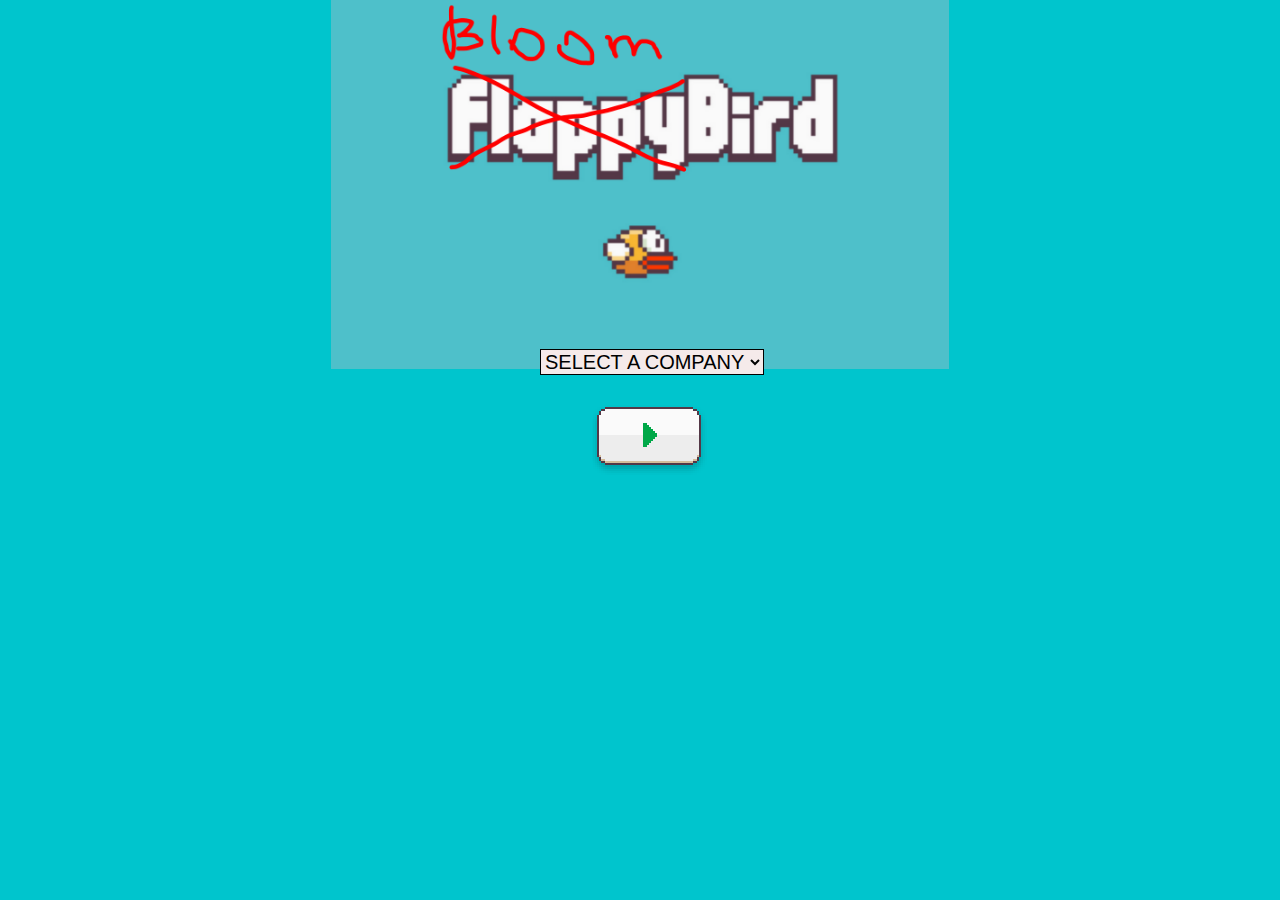
<file: index.html>
<!DOCTYPE html>
<html lang="en">
  <head>
    <title>BloomBird</title>
    <meta charset="UTF-8">
    <link href="css/reset.css" rel="stylesheet">
    <link href="css/main.css" rel="stylesheet">
    <link href = "css/main.css" rel = "stylesheet">
    <link href="style.css" rel="stylesheet">
  </head>

  <body>
    <div id="background"></div>

    <div class="play">
      <div class="company-div">
        <select id="company" class="company-select">
          <option value="null">SELECT A COMPANY</option>
          <option value="AAPL UW Equity">APPLE INC</option>
          <option value="GOOGL UW Equity">GOOGLE INC</option>
          <option value="AMZN UW Equity">AMAZON.COM INC</option>
          <option value="IBM UN Equity">IBM</option>
          <option value="ADSK UW Equity">AUTODESK INC</option>
        </select>
      </div>
      <div class="play-button" id="submit"><img src="replay.png"></div>
    </div>

    <script src="jquery.min.js"></script>
    <script src="script.js"></script>
      <script src="js/jquery.transit.min.js"></script>
      <script src="js/buzz.min.js"></script>
  </body>
</html>
</file>
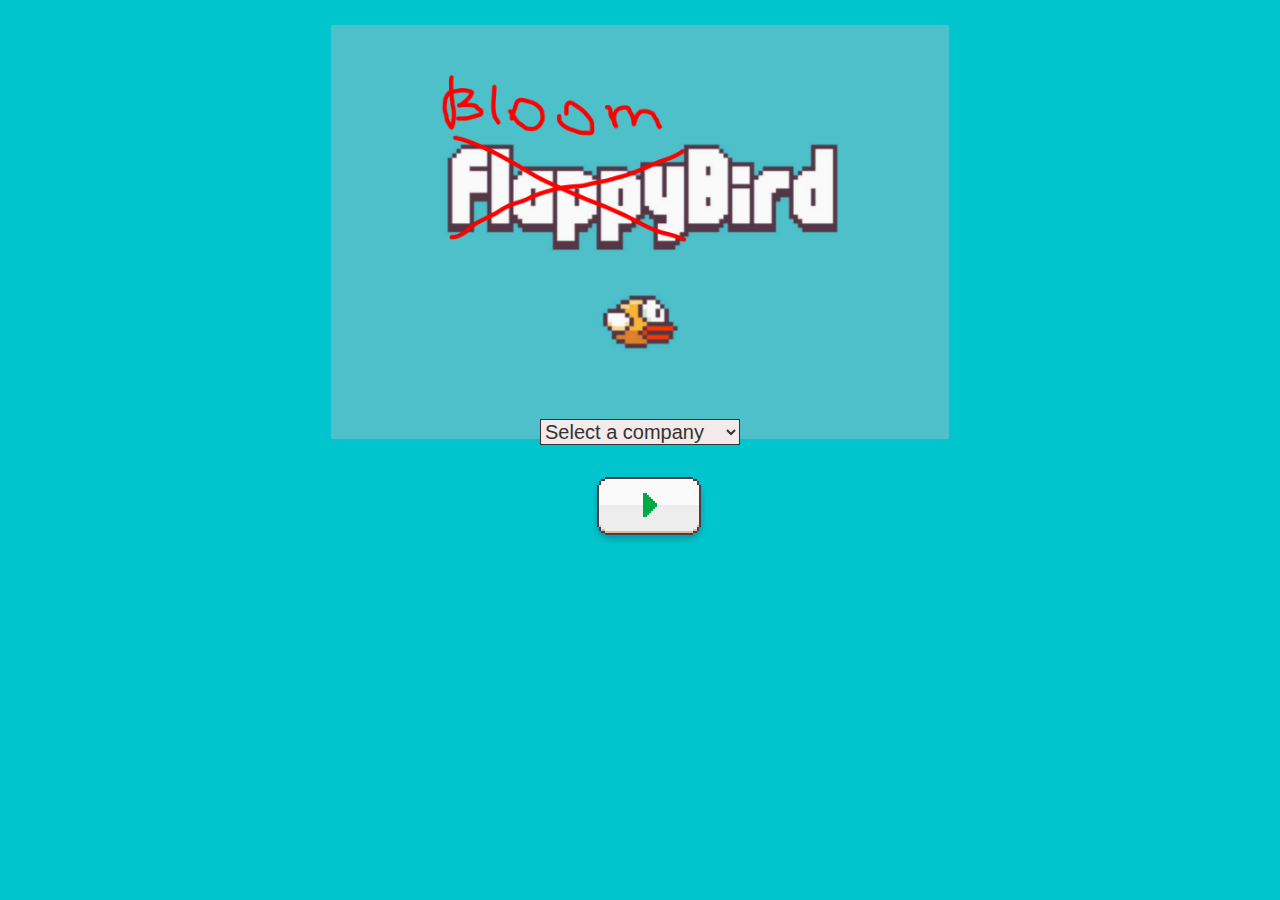
<file: html/index.html>
<!DOCTYPE html>
<html lang="en">
  <head>
    <title>BloomBird</title>
    <meta charset="UTF-8">
    <link href="bootstrap.min.css" rel="stylesheet">
    <link href="style.css" rel="stylesheet">
  </head>

  <body>
    <div id="background"></div>

    <div class="play">
      <div class="company-div">
        <select id="company" class="company-select">
          <option value="null">Select a company</option>
          <option value="AAPL UW Equity">APPLE INC</option>
          <option value="GOOGL UW Equity">GOOGLE INC</option>
          <option value="AMZN UW Equity">AMAZON.COM INC</option>
        </select>
      </div>
      <div class="play-button" id="submit"><img src="replay.png"></div>
    </div>

    <script src="jquery.min.js"></script>
    <script src="bootstrap.min.js"></script>
    <script src="script.js"></script>
  </body>
</html>
</file>
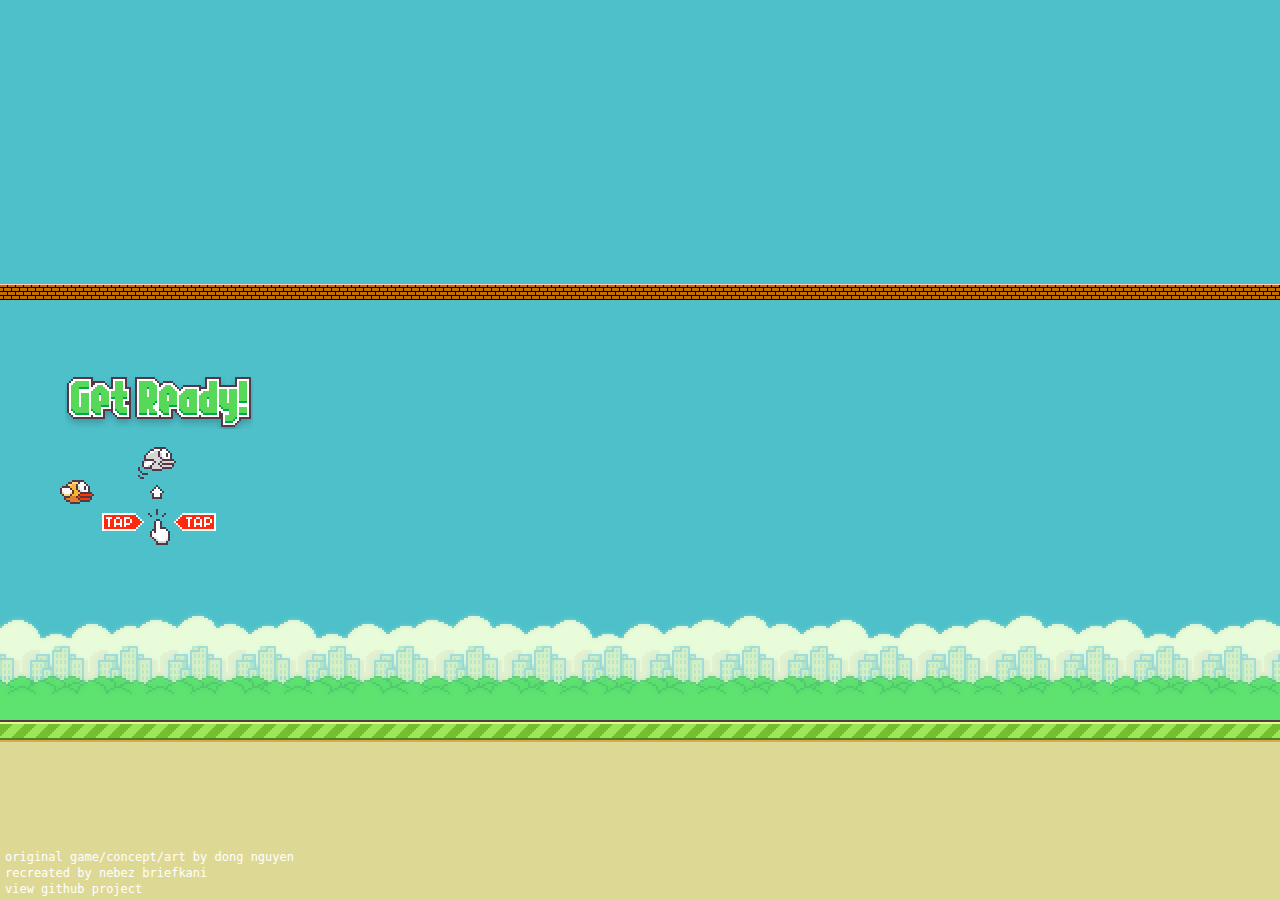
<file: flappy.html>
<!DOCTYPE html>
<html lang="en">
<!--
   Copyright 2014 Nebez Briefkani
   floppybird - index.html

   Licensed under the Apache License, Version 2.0 (the "License");
   you may not use this file except in compliance with the License.
   You may obtain a copy of the License at

       http://www.apache.org/licenses/LICENSE-2.0

   Unless required by applicable law or agreed to in writing, software
   distributed under the License is distributed on an "AS IS" BASIS,
   WITHOUT WARRANTIES OR CONDITIONS OF ANY KIND, either express or implied.
   See the License for the specific language governing permissions and
   limitations under the License.
-->

   <head>
      <title>Floppy Bird</title>
      <meta http-equiv="content-type" content="text/html; charset=utf-8" />
      <meta name="author" content="Nebez Briefkani" />
      <meta name="description" content="play floppy bird. a remake of popular game flappy bird using just html/css/js" />
      <meta name="keywords" content="flappybird,flappy,bird,floppybird,floppy,html,html5,css,css3,js,javascript,jquery,github,nebez,briefkani,nebezb,open,source,opensource" />
      <meta name="viewport" content="width=device-width, initial-scale=1.0, maximum-scale=1.0, user-scalable=0" />

      <!-- Open Graph tags -->
      <meta property="og:title" content="Floppy Bird" />
      <meta property="og:description" content="play floppy bird. a remake of popular game flappy bird using just html/css/js" />
      <meta property="og:type" content="website" />
      <meta property="og:image" content="http://nebez.github.io/floppybird/assets/thumb.png" />
      <meta property="og:url" content="http://nebez.github.io/floppybird/" />
      <meta property="og:site_name" content="Floppy Bird" />
      
      <!-- Style sheets -->
      <link href="css/reset.css" rel="stylesheet">
      <link href="css/main.css" rel="stylesheet">
   </head>
   <body>
      <div id="gamecontainer">
         <div id="gamescreen">
            <div id="sky" class="animated">
               <div id="flyarea">
                  <div id="ceiling" class="animated"></div>
                  <!-- This is the flying and pipe area container -->
                  <div id="player" class="bird animated"></div>
                  
                  <div id="bigscore"></div>
                  
                  <div id="splash"></div>
                  
                  <div id="scoreboard">
                     <div id="medal"></div>
                     <div id="currentscore"></div>
                     <div id="highscore"></div>
                     <div id="replay"><img src="assets/replay.png" alt="replay"></div>
                  </div>
                  
                  <!-- Pipes go here! -->
               </div>
            </div>
            <div id="land" class="animated"><div id="debug"></div></div>
         </div>
      </div>
      <div id="footer">
         <a href="http://www.dotgears.com/">original game/concept/art by dong nguyen</a>
         <a href="http://nebezb.com/">recreated by nebez briefkani</a>
         <a href="http://github.com/nebez/floppybird/">view github project</a>
      </div>
      <div class="boundingbox" id="playerbox"></div>
      <div class="boundingbox" id="pipebox"></div>
      
      <script src="js/jquery.min.js"></script>
      <script src="js/jquery.transit.min.js"></script>
      <script src="js/buzz.min.js"></script>
      <script src="js/main.js"></script>
   </body>
</html>
</file>
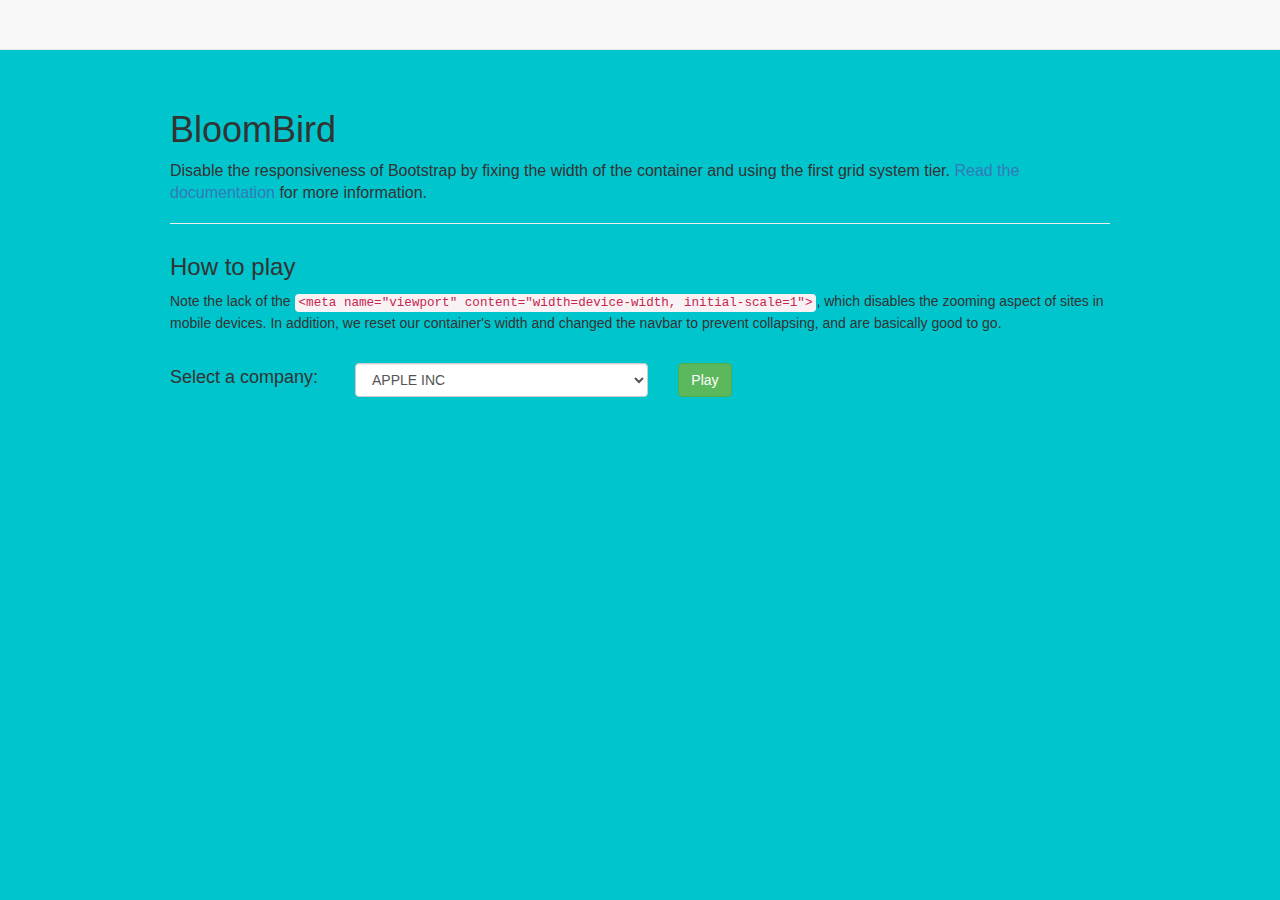
<file: html/old.html>
<!DOCTYPE html>
<html lang="en">
<head>
  <title>BloomBird</title>
  <meta charset="UTF-8">
  <link href="bootstrap.min.css" rel="stylesheet">
  <link href="style.css" rel="stylesheet">
  <style type="text/css" link="style.css"></style>
</head>

<body cz-shortcut-listen="true">
  <nav class="navbar navbar-default navbar-fixed-top">
    <div class="container">
      <div class="navbar-header">
      </div>
    </nav>
    <div class="container">
      <div class="page-header">
        <h1>BloomBird</h1>
        <p class="lead">Disable the responsiveness of Bootstrap by fixing the width of the container and using the first grid system tier. <a href="http://getbootstrap.com/getting-started/#disable-responsive">Read the documentation</a> for more information.</p>
      </div>

      <h3>How to play</h3>
      <p>Note the lack of the <code>&lt;meta name="viewport" content="width=device-width, initial-scale=1"&gt;</code>, which disables the zooming aspect of sites in mobile devices. In addition, we reset our container's width and changed the navbar to prevent collapsing, and are basically good to go.</p>

      <br>

      <div class="row">
        <div class="col-md-4" style="width: 185px;">
          <h4 style="margin-top: 5px;">Select a company:</h4>
        </div>
        <div class="col-md-4">
          <form>
            <fieldset>
              <div class="form-group">
                <select id="company" class="form-control">
                  <option value="AAPL UW Equity">APPLE INC</option>
                  <option value="GOOGL UW Equity">GOOGLE INC</option>
                  <option value="AMZN UW Equity">AMAZON.COM INC</option>
                </select>
              </div>
            </fieldset>
          </form>
        </div>
        <div class="col-md-4">
          <button type="submit" id="submit" class="btn btn-success">Play</button>
        </div>
      </div>

      <div id="result">
        
      </div>

    </div>
    <script src="jquery.min.js"></script>
    <script src="bootstrap.min.js"></script>
    <script src="script.js"></script>
  </body>
  </html>
</file>
<file: css/main.css>
/*
   Copyright 2014 Nebez Briefkani
   floppybird - main.css
   
   Licensed under the Apache License, Version 2.0 (the "License");
   you may not use this file except in compliance with the License.
   You may obtain a copy of the License at

       http://www.apache.org/licenses/LICENSE-2.0

   Unless required by applicable law or agreed to in writing, software
   distributed under the License is distributed on an "AS IS" BASIS,
   WITHOUT WARRANTIES OR CONDITIONS OF ANY KIND, either express or implied.
   See the License for the specific language governing permissions and
   limitations under the License.
*/

@-webkit-keyframes animLand {
   0% { background-position: 0px 0px; }
   100% { background-position: -335px 0px; }
}
@-moz-keyframes animLand {
   0% { background-position: 0px 0px; }
   100% { background-position: -335px 0px; }
}
@-o-keyframes animLand {
   0% { background-position: 0px 0px; }
   100% { background-position: -335px 0px; }
}
@keyframes animLand {
   0% { background-position: 0px 0px; }
   100% { background-position: -335px 0px; }
}

@-webkit-keyframes animSky {
   0% { background-position: 0px 100%; }
   100% { background-position: -275px 100%; }
}
@-moz-keyframes animSky {
   0% { background-position: 0px 100%; }
   100% { background-position: -275px 100%; }
}
@-o-keyframes animSky {
   0% { background-position: 0px 100%; }
   100% { background-position: -275px 100%; }
}
@keyframes animSky {
   0% { background-position: 0px 100%; }
   100% { background-position: -275px 100%; }
}

@-webkit-keyframes animBird {
   from { background-position: 0px 0px; }
   to { background-position: 0px -96px; }
}
@-moz-keyframes animBird {
   from { background-position: 0px 0px; }
   to { background-position: 0px -96px; }
}
@-o-keyframes animBird {
   from { background-position: 0px 0px; }
   to { background-position: 0px -96px; }
}
@keyframes animBird {
   from { background-position: 0px 0px; }
   to { background-position: 0px -96px; }
}

@-webkit-keyframes animPipe {
   0% { left: 900px; }
   100% { left: -100px; }
}
@-moz-keyframes animPipe {
   0% { left: 900px; }
   100% { left: -100px; }
}
@-o-keyframes animPipe {
   0% { left: 900px; }
   100% { left: -100px; }
}
@keyframes animPipe {
   0% { left: 900px; }
   100% { left: -100px; }
}

@-webkit-keyframes animCeiling {
   0% { background-position: 0px 0px; }
   100% { background-position: -63px 0px; }
}
@-moz-keyframes animCeiling {
   0% { background-position: 0px 0px; }
   100% { background-position: -63px 0px; }
}
@-o-keyframes animCeiling {
   0% { background-position: 0px 0px; }
   100% { background-position: -63px 0px; }
}
@keyframes animCeiling {
   0% { background-position: 0px 0px; }
   100% { background-position: -63px 0px; }
}


*,
*:before,
*:after
{
   /* border box */
   -moz-box-sizing: border-box;
   -webkit-box-sizing: border-box;
   box-sizing: border-box;
   /* gpu acceleration */
   -webkit-transition: translate3d(0,0,0);
   /* select disable */
   -webkit-touch-callout: none;
   -webkit-user-select: none;
   -khtml-user-select: none;
   -moz-user-select: none;
   -ms-user-select: none;
   user-select: none;
}

html,
body
{
   height: 100%;
   overflow: hidden;
   font-family: monospace;
   font-size: 12px;
   color: #fff;
}

#gamecontainer
{
   position: relative;
   width: 100%;
   height: 100%;
   min-height: 525px;
}

/*
Screen - Game
*/
#gamescreen
{
   position: absolute;
   width: 100%;
   height: 100%;
}

#sky
{
   position: absolute;
   top: 0;
   width: 100%;
   height: 80%;
   background-image: url('../assets/sky.png');
   background-repeat: repeat-x;
   background-position: 0px 100%;
   background-color: #4ec0ca;
   
   -webkit-animation: animSky 7s linear infinite;
   animation: animSky 7s linear infinite;
}

#flyarea
{
   position: absolute;
   bottom: 0;
   height: 420px;
   width: 100%;
}

#ceiling
{
   position: absolute;
   top: -16px;
   height: 16px;
   width: 100%;
   background-image: url('../assets/ceiling.png');
   background-repeat: repeat-x;
   
   -webkit-animation: animCeiling 481ms linear infinite;
   animation: animCeiling 481ms linear infinite;
}

#land
{
   position: absolute;
   bottom: 0;
   width: 100%;
   height: 20%;
   background-image: url('../assets/land.png');
   background-repeat: repeat-x;
   background-position: 0px 0px;
   background-color: #ded895;
   
   -webkit-animation: animLand 2516ms linear infinite;
   animation: animLand 2516ms linear infinite;
}

#bigscore
{
   position: absolute;
   top: 20px;
   left: 150px;
   z-index: 100;
}

#bigscore img
{
   display: inline-block;
   padding: 1px;
}

#splash
{
   position: absolute;
   opacity: 0;
   top: 75px;
   left: 65px;
   width: 188px;
   height: 170px;
   background-image: url('../assets/splash.png');
   background-repeat: no-repeat;
}

#scoreboard
{
   position: absolute;
   display: none;
   opacity: 0;
   top: 64px;
   left: 43px;
   width: 236px;
   height: 280px;
   background-image: url('../assets/scoreboard.png');
   background-repeat: no-repeat;
   
   z-index: 1000;
}

#medal
{
   position: absolute;
   opacity: 0;
   top: 114px;
   left: 32px;
   width: 44px;
   height: 44px;
}

#currentscore
{
   position: absolute;
   top: 105px;
   left: 107px;
   width: 104px;
   height: 14px;
   text-align: right;
}

#currentscore img
{
   padding-left: 2px;
}

#highscore
{
   position: absolute;
   top: 147px;
   left: 107px;
   width: 104px;
   height: 14px;
   text-align: right;
}

#highscore img
{
   padding-left: 2px;
}

#replay
{
   position: absolute;
   opacity: 0;
   top: 205px;
   left: 61px;
   height: 115px;
   width: 70px;
   cursor: pointer;
}

.boundingbox
{
   position: absolute;
   display: none;
   top: 0;
   left: 0;
   width: 0;
   height: 0;
   border: 1px solid red;
}

#player
{
   left: 60px;
   top: 200px;
}

.bird
{
   position: absolute;
   width: 34px;
   height: 24px;
   background-image: url('../assets/bird.png');
   
   -webkit-animation: animBird 300ms steps(4) infinite;
   animation: animBird 300ms steps(4) infinite;
}

.pipe
{
   position: absolute;
   left: -100px;
   width: 52px;
   height: 100%;
   z-index: 10;
   
   -webkit-animation: animPipe 7500ms linear;
   animation: animPipe 7500ms linear;
}

.pipe_upper
{
   position: absolute;
   top: 0;
   width: 52px;
  /* background-image: url('../assets/pipe.png');
   background-repeat: repeat-y;
   background-position: center;*/
}

.pipe_upper:after
{
   content: "";
   position: absolute;
   bottom: 0;
   width: 52px;
   height: 26px;
   /*background-image: url('../assets/pipe-down.png');*/
}

.pipe_lower
{
   position: absolute;
   bottom: 0;
   width: 52px;
   background-image: url('../assets/pipe.png');
   background-repeat: repeat-y;
   background-position: center;
}

.pipe_lower:after
{
   content: "";
   position: absolute;
   top: 0;
   width: 52px;
   height: 26px;
   background-image: url('../assets/pipe-up.png');
}

#footer
{
   position: absolute;
   bottom: 3px;
   left: 3px;
}

#footer a,
#footer a:link,
#footer a:visited,
#footer a:hover,
#footer a:active
{
   display: block;
   padding: 2px;
   text-decoration: none;
   color: #fff;
}
</file>
<file: style.css>
#background {
  background: url(bloombird.png);
  width: 1372px;
  height: 920px;
  zoom: 0.45;
  margin: 0 auto;
  margin-top: -100px;
}
body {
  background: #00C5CD;
}

.play-button {
  margin: 0 auto;
  width: 97px;
  cursor: pointer;
}

.company-div {
  margin: 0 auto;
  width: 200px;
  margin-top: -20px;
  margin-bottom: 30px;
}

.company-select {
  font-size: 20px;
  border: 1px solid;
  background: rgb(245, 234, 234);
}
</file>
<file: html/style.css>
.en-markup-crop-options {
  top: 18px !important;
  left: 50% !important;
  margin-left: -100px !important;
  width: 200px !important;
  border: 2px rgba(255,255,255,.38) solid !important;
  border-radius: 4px !important;
}

.en-markup-crop-options div div:first-of-type {
  margin-left: 0px !important;
}

body {
  padding-top: 70px;
  padding-bottom: 30px;
}

body,
.navbar-fixed-top,
.navbar-fixed-bottom {
  min-width: 970px;
}

/* Don't let the lead text change font-size. */
.lead {
  font-size: 16px;
}

/* Finesse the page header spacing */
.page-header {
  margin-bottom: 30px;
}
.page-header .lead {
  margin-bottom: 10px;
}


/* Non-responsive overrides
 *
 * Utilize the following CSS to disable the responsive-ness of the container,
 * grid system, and navbar.
 */

/* Reset the container */
.container {
  width: 970px;
  max-width: none !important;
}

/* Demonstrate the grids */
.col-xs-4 {
  padding-top: 15px;
  padding-bottom: 15px;
  background-color: #eee;
  background-color: rgba(86,61,124,.15);
  border: 1px solid #ddd;
  border: 1px solid rgba(86,61,124,.2);
}

.container .navbar-header,
.container .navbar-collapse {
  margin-right: 0;
  margin-left: 0;
}

/* Always float the navbar header */
.navbar-header {
  float: left;
}

/* Undo the collapsing navbar */
.navbar-collapse {
  display: block !important;
  height: auto !important;
  padding-bottom: 0;
  overflow: visible !important;
  visibility: visible !important;
}

.navbar-toggle {
  display: none;
}
.navbar-collapse {
  border-top: 0;
}

.navbar-brand {
  margin-left: -15px;
}

/* Always apply the floated nav */
.navbar-nav {
  float: left;
  margin: 0;
}
.navbar-nav > li {
  float: left;
}
.navbar-nav > li > a {
  padding: 15px;
}

/* Redeclare since we override the float above */
.navbar-nav.navbar-right {
  float: right;
}

/* Undo custom dropdowns */
.navbar .navbar-nav .open .dropdown-menu {
  position: absolute;
  float: left;
  background-color: #fff;
  border: 1px solid #ccc;
  border: 1px solid rgba(0, 0, 0, .15);
  border-width: 0 1px 1px;
  border-radius: 0 0 4px 4px;
  -webkit-box-shadow: 0 6px 12px rgba(0, 0, 0, .175);
          box-shadow: 0 6px 12px rgba(0, 0, 0, .175);
}
.navbar-default .navbar-nav .open .dropdown-menu > li > a {
  color: #333;
}
.navbar .navbar-nav .open .dropdown-menu > li > a:hover,
.navbar .navbar-nav .open .dropdown-menu > li > a:focus,
.navbar .navbar-nav .open .dropdown-menu > .active > a,
.navbar .navbar-nav .open .dropdown-menu > .active > a:hover,
.navbar .navbar-nav .open .dropdown-menu > .active > a:focus {
  color: #fff !important;
  background-color: #428bca !important;
}
.navbar .navbar-nav .open .dropdown-menu > .disabled > a,
.navbar .navbar-nav .open .dropdown-menu > .disabled > a:hover,
.navbar .navbar-nav .open .dropdown-menu > .disabled > a:focus {
  color: #999 !important;
  background-color: transparent !important;
}

/* Undo form expansion */
.navbar-form {
  float: left;
  width: auto;
  padding-top: 0;
  padding-bottom: 0;
  margin-right: 0;
  margin-left: 0;
  border: 0;
  -webkit-box-shadow: none;
          box-shadow: none;
}

/* Copy-pasted from forms.less since we mixin the .form-inline styles. */
.navbar-form .form-group {
  display: inline-block;
  margin-bottom: 0;
  vertical-align: middle;
}

.navbar-form .form-control {
  display: inline-block;
  width: auto;
  vertical-align: middle;
}

.navbar-form .form-control-static {
  display: inline-block;
}

.navbar-form .input-group {
  display: inline-table;
  vertical-align: middle;
}

.navbar-form .input-group .input-group-addon,
.navbar-form .input-group .input-group-btn,
.navbar-form .input-group .form-control {
  width: auto;
}

.navbar-form .input-group > .form-control {
  width: 100%;
}

.navbar-form .control-label {
  margin-bottom: 0;
  vertical-align: middle;
}

.navbar-form .radio,
.navbar-form .checkbox {
  display: inline-block;
  margin-top: 0;
  margin-bottom: 0;
  vertical-align: middle;
}

.navbar-form .radio label,
.navbar-form .checkbox label {
  padding-left: 0;
}

.navbar-form .radio input[type="radio"],
.navbar-form .checkbox input[type="checkbox"] {
  position: relative;
  margin-left: 0;
}

.navbar-form .has-feedback .form-control-feedback {
  top: 0;
}

/*   CUSTOM   */
#background {
  background: url(bloombird.png);
  width: 1372px;
  height: 920px;
  zoom: 0.45;
  margin: 0 auto;
  margin-top: -100px;
}
body {
  background: #00C5CD;
}

.play-button {
  margin: 0 auto;
  width: 97px;
  cursor: pointer;
}

.company-div {
  margin: 0 auto;
  width: 200px;
  margin-top: -20px;
  margin-bottom: 30px;
}

.company-select {
  font-size: 20px;
  border: 1px solid;
  background: rgb(245, 234, 234);
}
</file>
